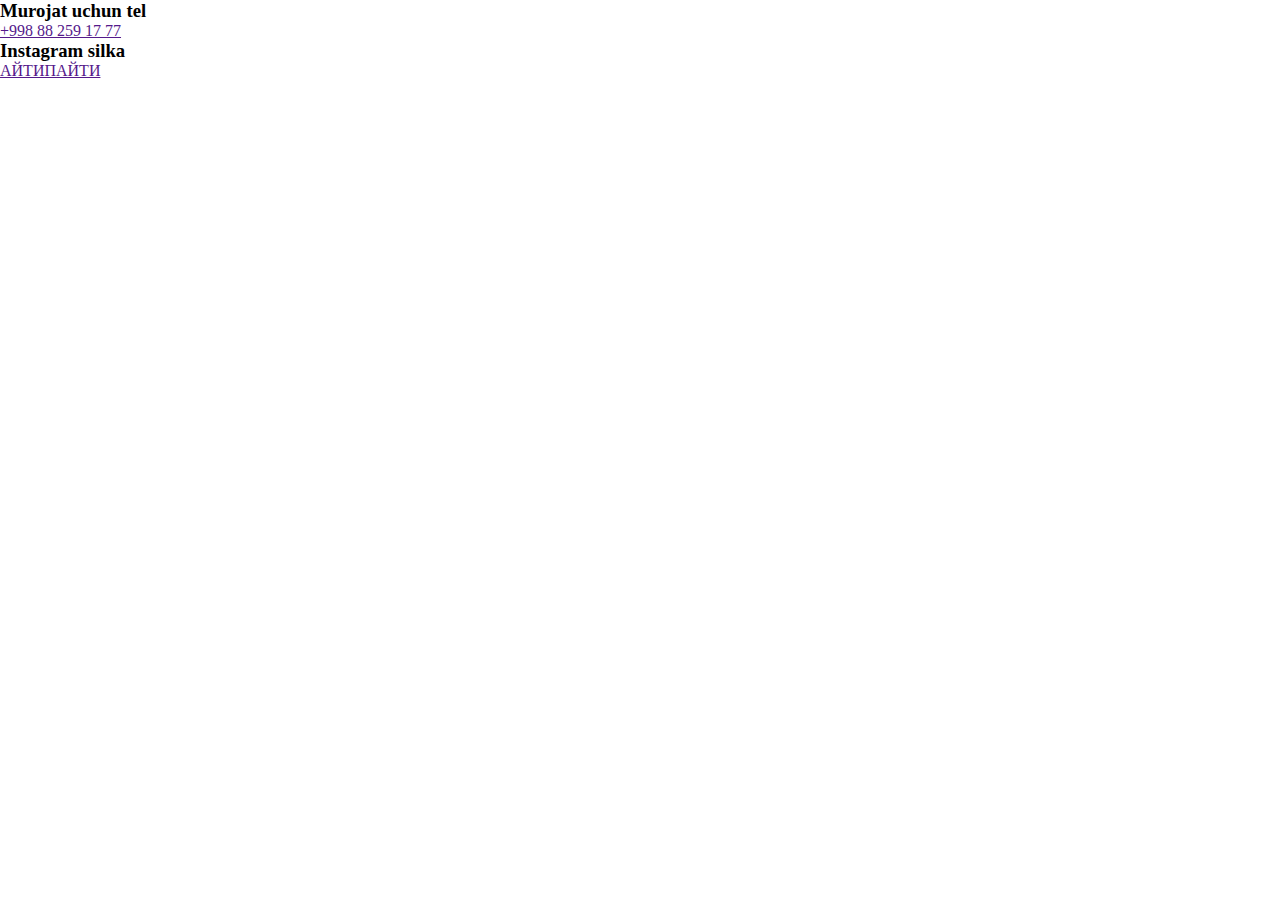
<file: about1.html>
<!DOCTYPE html>
<html lang="en">
<head>
    <meta charset="UTF-8">
    <meta http-equiv="X-UA-Compatible" content="IE=edge">
    <meta name="viewport" content="width=device-width, initial-scale=1.0">
    <title>Document</title>
    <link rel="stylesheet" href="./contact.css">
</head>
<body>
    <div class="box">
        <div class="link">
            <h3>Murojat uchun tel</h3>
            <li><a href="">+998 88 259 17 77</a></li>
            <h3>Instagram silka</h3>
            <li><a href="">АЙТИПАЙТИ</a></li>
        </div>
    </div>
</body>
</html>
</file>
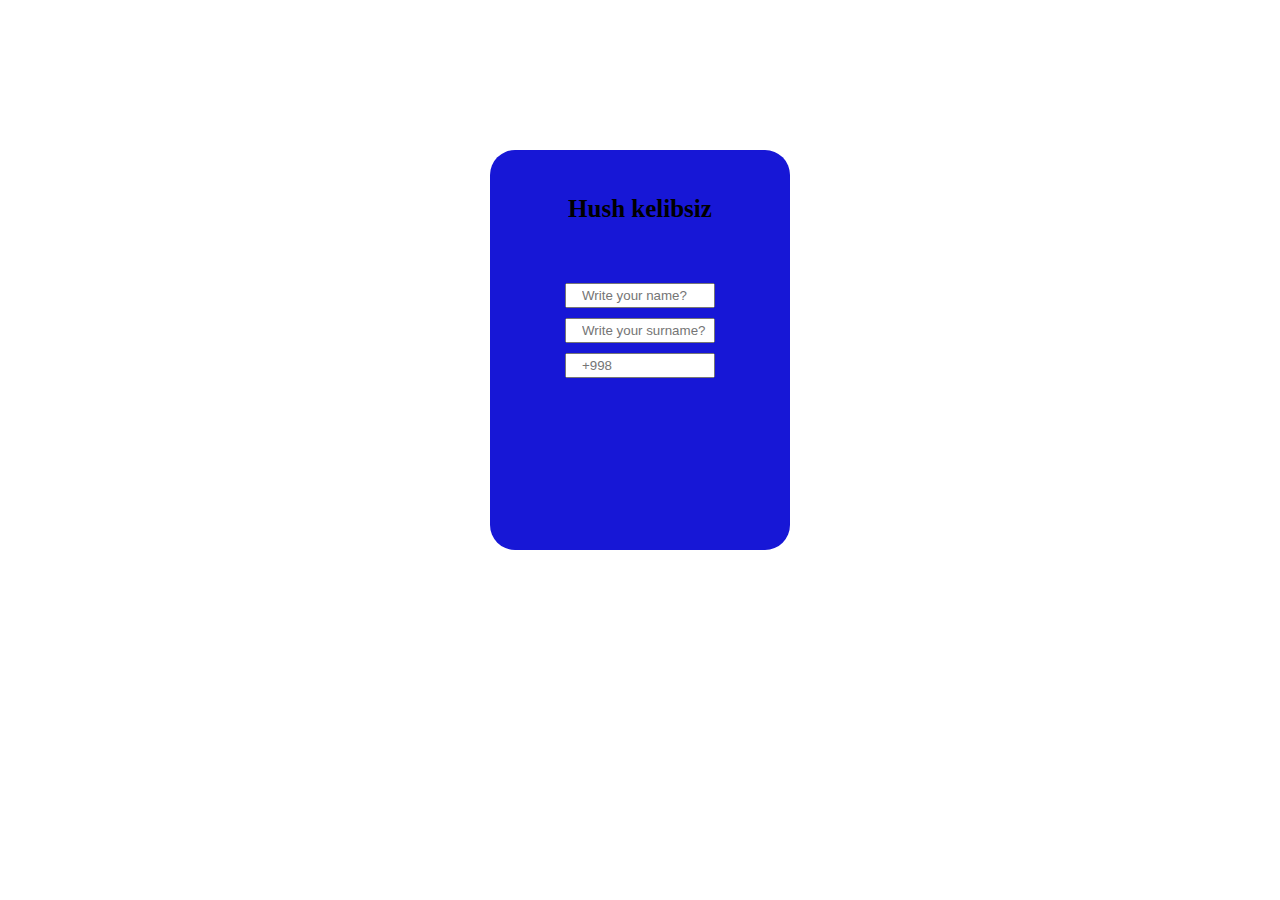
<file: contact.html>
<!DOCTYPE html>
<html lang="en">
<head>
    <meta charset="UTF-8">
    <meta http-equiv="X-UA-Compatible" content="IE=edge">
    <meta name="viewport" content="width=device-width, initial-scale=1.0">
    <link rel="stylesheet" href="./cont.css">
    <title>Document</title>
</head>
<body>
    <section>
        <div class="card">
            <h1>Hush kelibsiz</h1>
            <input type="text" placeholder="Write your name?">
            <input type="text" placeholder="Write your surname?">
            <input type="number" value="+998" placeholder="+998">
        </div>
    </section>
</body>
</html>
</file>
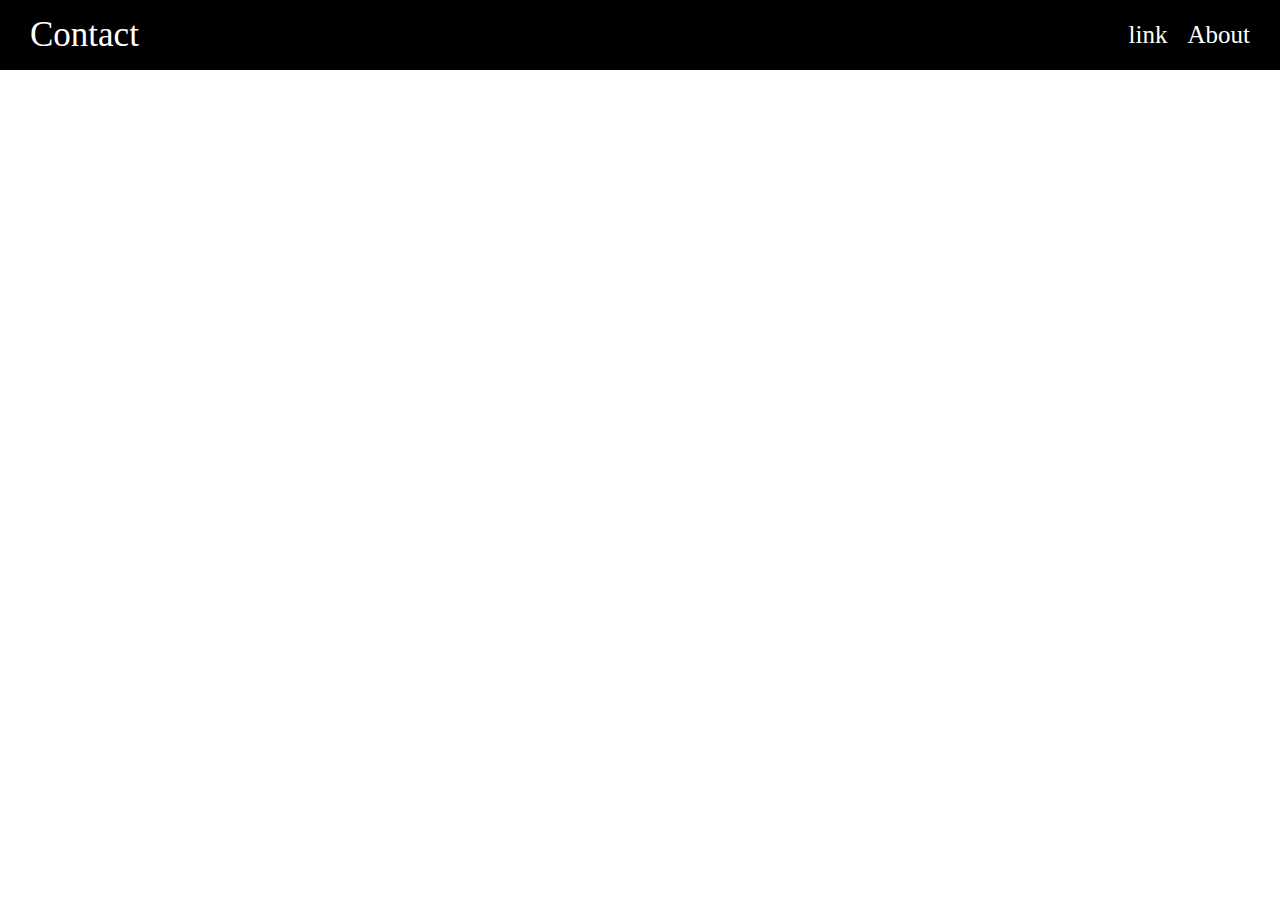
<file: cotact.html>
<!DOCTYPE html>
<html lang="en">
<head>
    <meta charset="UTF-8">
    <meta http-equiv="X-UA-Compatible" content="IE=edge">
    <meta name="viewport" content="width=device-width, initial-scale=1.0">
    <link rel="stylesheet" href="./contact.css">
    <title>Document</title>
</head>
<body>
    <header>
        <nav class="navbar">
            <div class="nav_logo"><p>Contact</p></div>
            <div class="nav_link">
                <form action="">
                    <p>link</p>
                    <p>About</p>
                </form>
            </div>
        </nav>
    </header>
</body>
</html>
</file>
<file: contact.css>
*{
    margin: 0;
    padding: 0;
    box-sizing: border-box;
}
.navbar{
    width: 100%;
    height: 70px;
    background: black;
    display: flex;
    justify-content: space-between;
    align-items: center;
    padding: 0px 30px;
}
.nav_logo p{
    color: white;
    font-size: 35px;
}
.nav_link p{
    color: white;
    font-size: 25px;
}
.nav_link form{
    display: flex;
    column-gap: 20px;
    align-items: center;
}
</file>
<file: cont.css>
*{
    margin: 0;
    padding: 0;
    box-sizing: border-box;
}
.card{
    width: 300px;
    height: 400px;
    border-radius: 25px;
    background-color: rgb(23, 23, 214);
    margin: 150px auto;
}
.card h1{
    text-align: center;
    font-size: 25px;
    padding-top: 45px;
    margin-bottom: 60px;
}
.card input{
    width: 150px;
    height: 25px;
    padding-left: 15px;
    margin: 10px auto;
    display: flex;
    justify-content: center;
}
</file>
